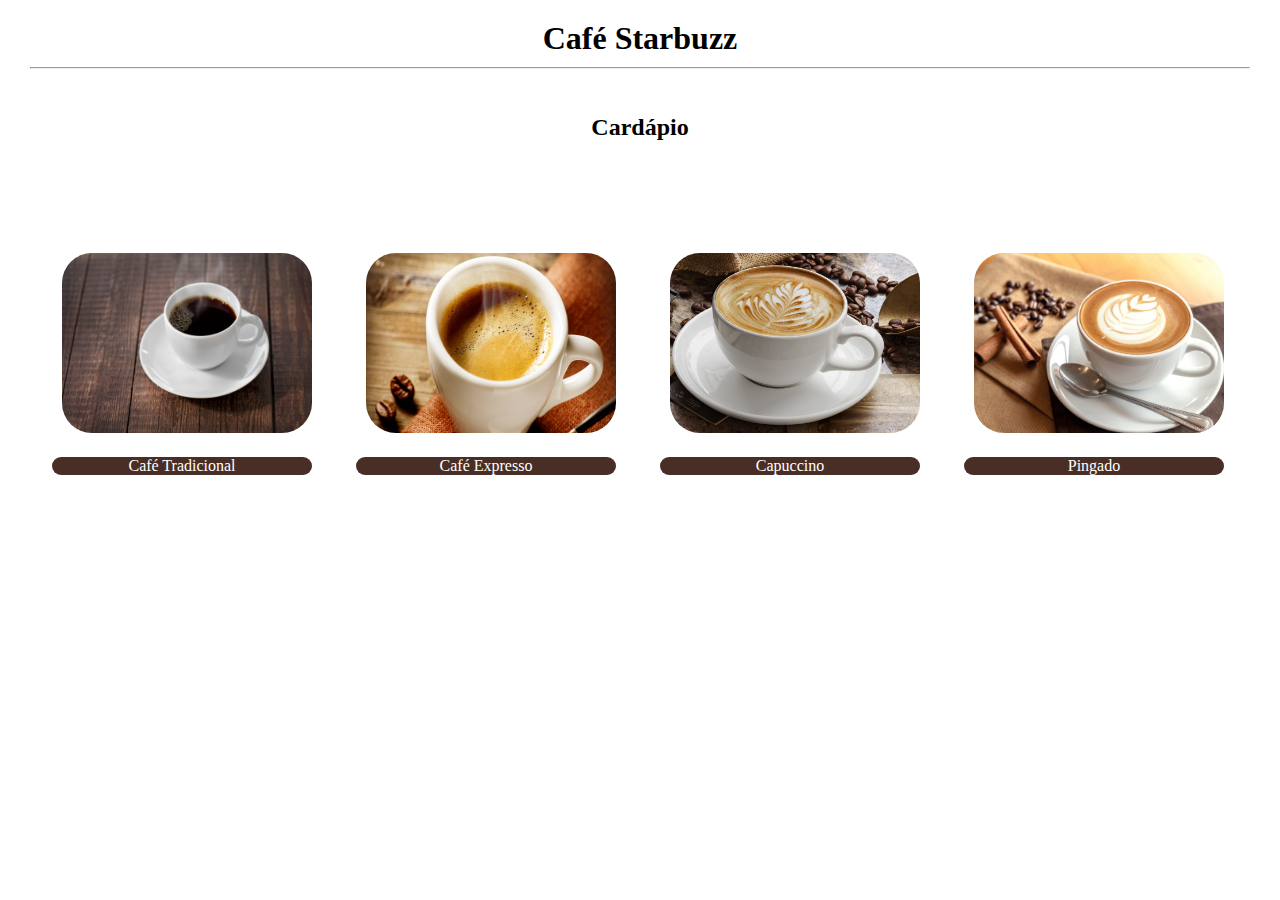
<file: index.html>
<!DOCTYPE html>
<html lang="pt-br">
<head>
    <meta charset="UTF-8">
    <meta name="viewport" content="width=device-width, initial-scale=1.0">
    <meta http-equiv="X-UA-Compatible" content="ie=edge">
    <title>Café Starbuzz</title>
    <link rel="stylesheet" href="style.css">
</head>
<body>

    <h1 class="center">Café Starbuzz</h1>
    <hr/>
    <h2 class="center cardapio">Cardápio</h2>
    
    <div class="row">
        <div class="coluna">
            <a href="tradicional.html">
            <img class="imagens" src="imagens/tradicional.jpg"  alt="Café Tradicional">
                <p class="center botao">Café Tradicional</p>
            </a>
        </div>

        <div class="coluna">
            <a href="expresso.html">
            <img class="imagens" src="imagens/expresso.jpg" alt="Café expresso">
                <p class="center botao"> Café Expresso</p>
            </a>
        </div>   
        
        <div class="coluna">
            <a href="capuccino.html">
            <img class="imagens" src="imagens/capuccino.png"  alt="Capuccino">
                <p class="center botao">Capuccino</p>
            </a>
        </div>

        <div class="coluna">
            <a href="pingado.html">
            <img class="imagens" src="imagens/pingado.jpg"  alt="Pingado">
                <p class="center botao"> Pingado</p>
            </a>
        </div>
    </div>
    
    
    



    <!-- 
        Colocar aqui as imagens linkadas extenamente. 
        Quando clicar nelas deverá abrir outra página com informações sobre a bebida.
        Nessa nova página deve ter um link para voltar à página anterior. 
    -->
    
</body>
</html>
</file>
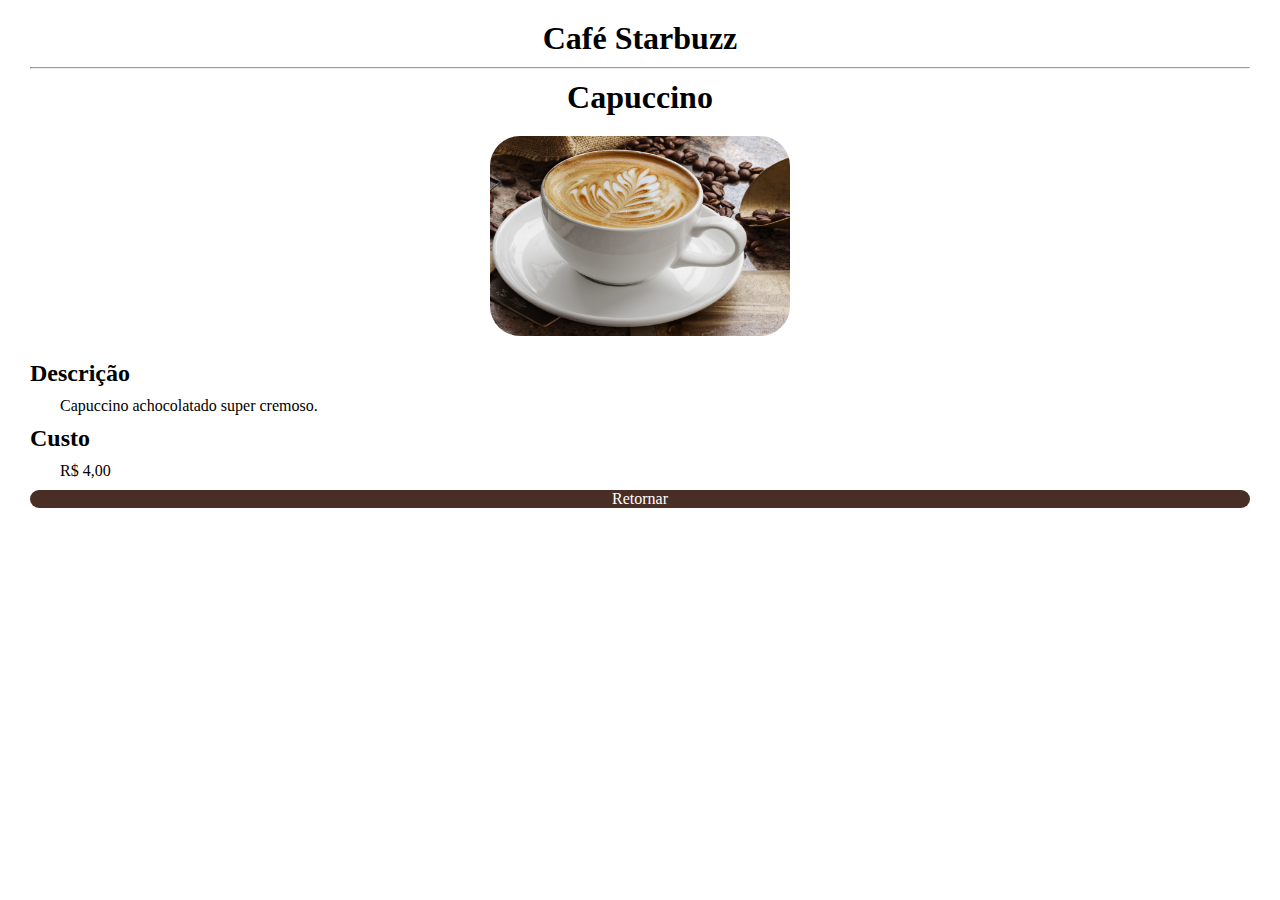
<file: capuccino.html>
<!DOCTYPE html>
<html lang="pt-br">
<head>
    <meta charset="UTF-8">
    <meta name="viewport" content="width=device-width, initial-scale=1.0">
    <meta http-equiv="X-UA-Compatible" content="ie=edge">
    <title>Capuccino</title>
    <link rel="stylesheet" href="style.css">
</head>
<body>
    
    <h1 class="center">Café Starbuzz</h1>
    <hr/>
    <h1 class="center">Capuccino</h1>

    <div class="imagemcafe">
        <img src="imagens/capuccino.png" alt="Capuccino">
    </div>

    <h2>Descrição</h2>
    <p class="paragrafo">Capuccino achocolatado super cremoso.</p>
    <h2>Custo</h2>
    <p class="paragrafo">R$ 4,00</p>
    
    <p class="center botao">
        <a href="javascript:window.history.go(-1)">Retornar</a>
    </p>
</body>
</html>
</file>
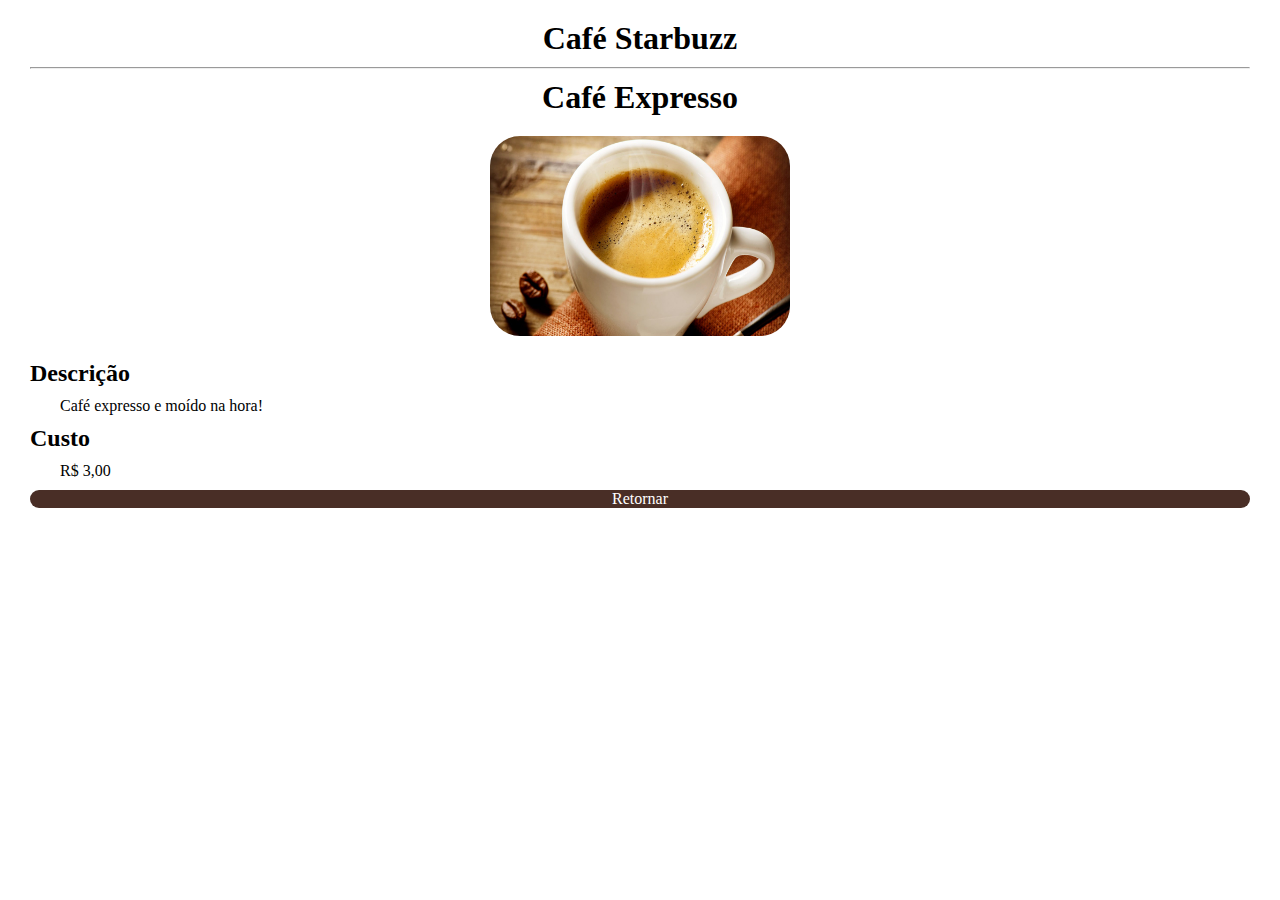
<file: expresso.html>
<!DOCTYPE html>
<html lang="pt-br">
<head>
    <meta charset="UTF-8">
    <meta name="viewport" content="width=device-width, initial-scale=1.0">
    <meta http-equiv="X-UA-Compatible" content="ie=edge">
    <title>Café Expresso</title>
    <link rel="stylesheet" href="style.css">
</head>
<body>
    
    <h1 class="center">Café Starbuzz</h1>
    <hr/>
    <h1 class="center">Café Expresso</h1>

    <div class="imagemcafe">
        <img src="imagens/expresso.jpg" alt="Café Expresso">

    </div>

    <h2>Descrição</h2>
    <p class="paragrafo">Café expresso e moído na hora!</p>
    <h2>Custo</h2>
    <p class="paragrafo">R$ 3,00</p>
    
    <p class="center botao">
        <a href="javascript:window.history.go(-1)">Retornar</a>
    </p>
</body>
</html>
</file>
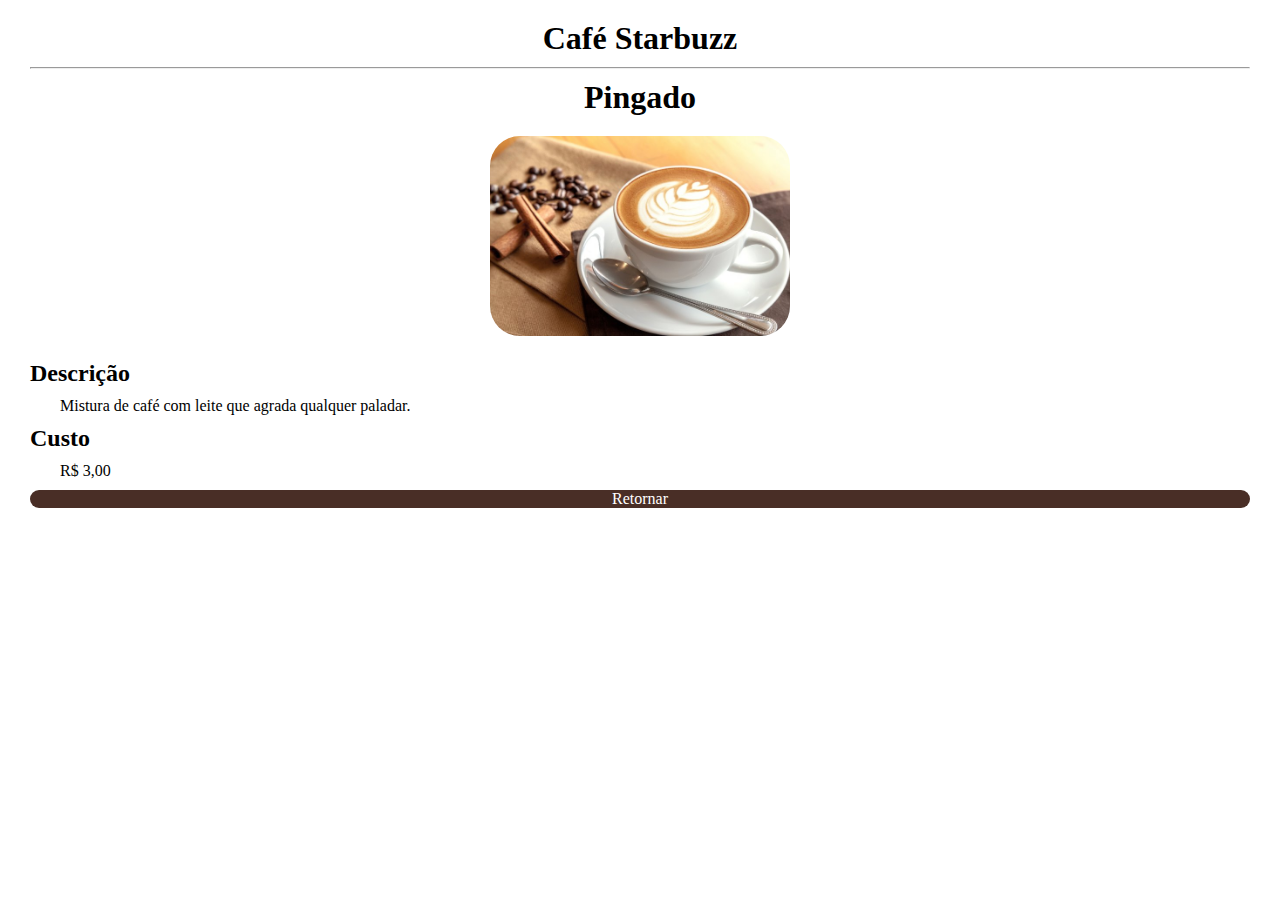
<file: pingado.html>
<!DOCTYPE html>
<html lang="pt-br">
<head>
    <meta charset="UTF-8">
    <meta name="viewport" content="width=device-width, initial-scale=1.0">
    <meta http-equiv="X-UA-Compatible" content="ie=edge">
    <title>Pingado</title>
    <link rel="stylesheet" href="style.css">
</head>
<body>

    <h1 class="center">Café Starbuzz</h1>
    <hr/>
    <h1 class="center">Pingado</h1>

    <div class="imagemcafe">
        <img src="imagens/pingado.jpg" alt="Café Pingado">
    </div>

    <h2>Descrição</h2>
    <p class="paragrafo">Mistura de café com leite que agrada qualquer paladar.</p>

    <h2>Custo</h2>
    <p class="paragrafo">R$ 3,00</p>

    <p class="center botao">
        <a href="javascript:window.history.go(-1)">Retornar</a>
    </p>
    
</body>
</html>
</file>
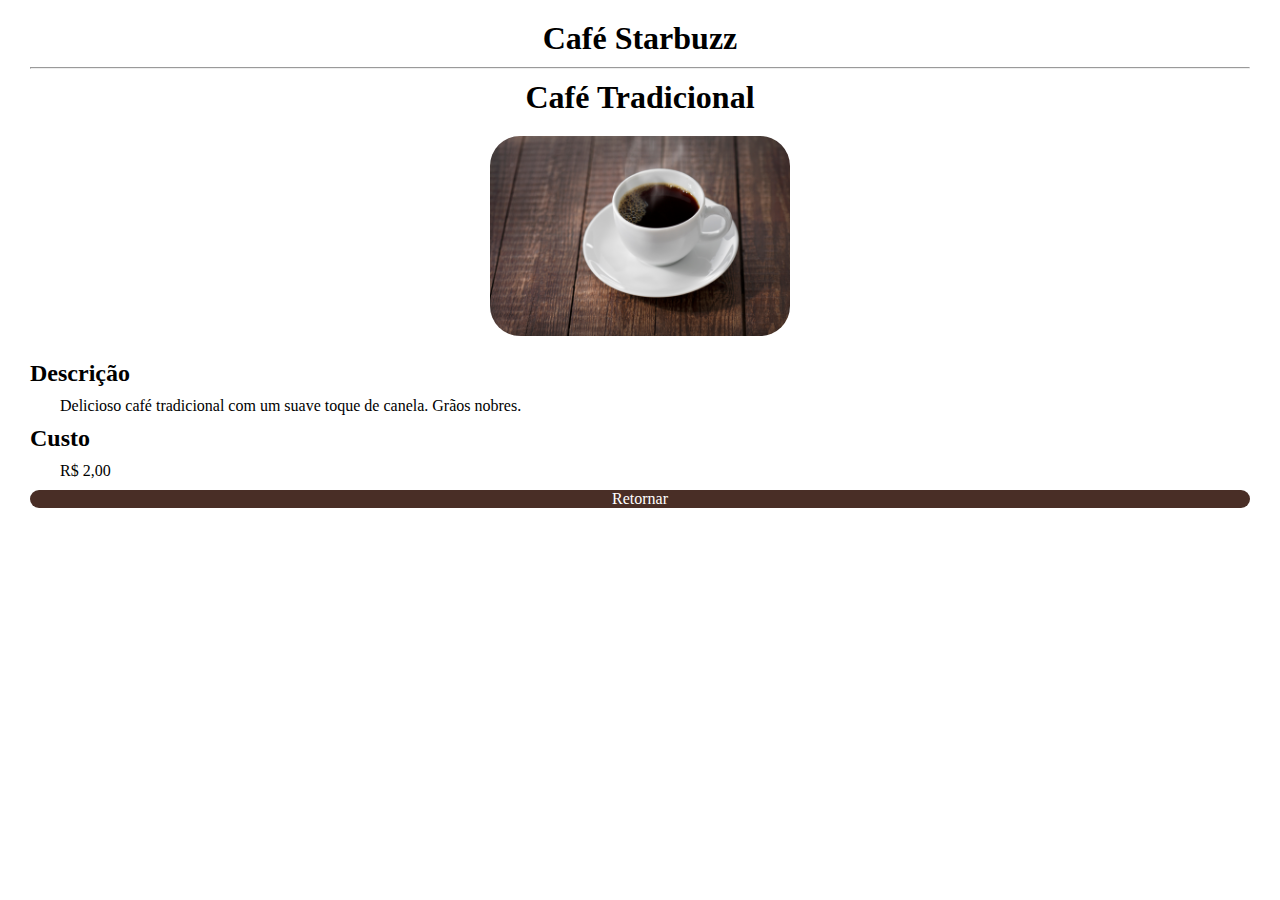
<file: tradicional.html>
<!DOCTYPE html>
<html lang="pt-br">
<head>
    <meta charset="UTF-8">
    <meta name="viewport" content="width=device-width, initial-scale=1.0">
    <meta http-equiv="X-UA-Compatible" content="ie=edge">
    <title>Café Tradicional</title>
    <link rel="stylesheet" href="style.css">
</head>
<body>
    
    <h1 class="center">Café Starbuzz</h1>
    <hr/>
    <h1 class="center">Café Tradicional</h1>

    <div class="imagemcafe">
        <img src="imagens/tradicional.jpg" alt="Café tradicional">
    </div>
    
    <h2>Descrição</h2>
    <p class="paragrafo">Delicioso café tradicional com um suave toque de canela. Grãos nobres.</p>

    <h2>Custo</h2>
    <p class="paragrafo">R$ 2,00</p>
    <p class="center botao">
    <a href="javascript:window.history.go(-1)">Retornar</a>
    </p>
    
    <!--
    <p class="center">
            <a href="index.html">Retornar</a> 
    </p>
    -->
</body>
</html>
</file>
<file: style.css>
*{
    margin: 10px;
}
.imagens {
    width: 250px;
    height: 180px;

}

.coluna {
    float: left;
    margin: 12px;
    
    
}
a:link{
    text-decoration: none;
    color: white;
}

.center{
    text-align: center;

}

.row{
    margin-top: 90px;

}

.imagemcafe{
    text-align: center;
   
}

.imagemcafe img{
    width: 300px;
    height: 200px;
}


.paragrafo{
    margin-left: 40px;
}

.botao{
    color:white;
    background-color: #492e26;
    border-radius: 30px;
}

img{
    border-radius: 30px;

}

.cardapio{
    margin-top: 45px;
}
</file>
